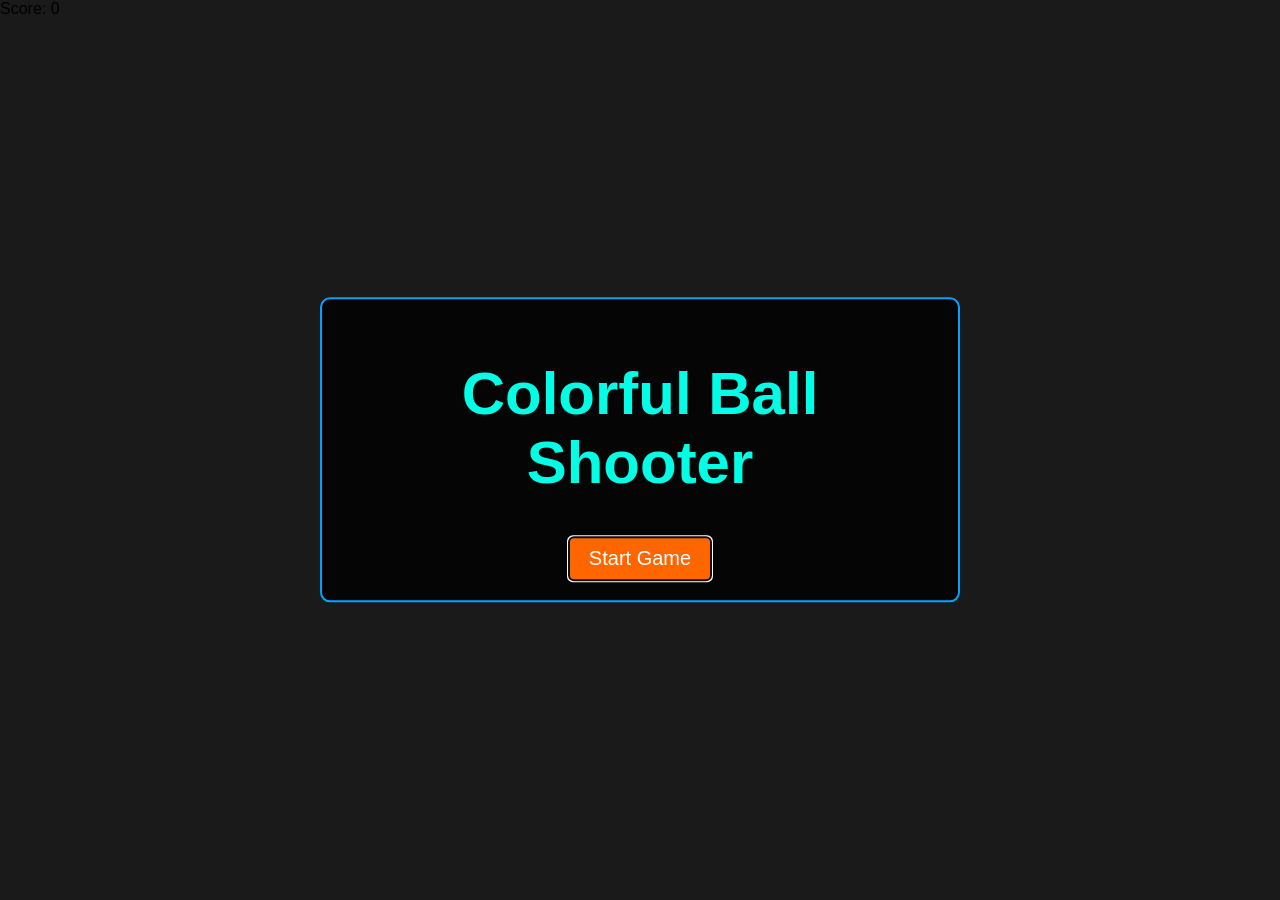
<file: game/game.html>
<!DOCTYPE html>
<html lang="en">

<head>
    <meta charset="UTF-8">
    <meta name="viewport" content="width=device-width, initial-scale=1.0">
    <title>Colorful Ball Shooter</title>
    <link rel="stylesheet" href="game.css">
</head>

<body>
    <div id="score">Score: 0</div>
    <div id="titleScreen">
    <h1>Colorful Ball Shooter</h1>
    <button id="startBtn">Start Game</button>
</div>

    <canvas id="gameCanvas" width="800" height="600"></canvas>
    <!-- Removed HTML restart button, now handled in canvas engine -->
    <script src="constants.js"></script>
    <script src="audio.js"></script>
    <script src="player.js"></script>
    <script src="projectiles.js"></script>
    <script src="enemies.js"></script>
    <script src="powerups.js"></script>
    <script src="triangles.js"></script>
    <script src="explosions.js"></script>
    <script src="collisions.js"></script>
    <script src="ui.js"></script>
    <script src="game.js"></script>

</body>

</html>
</file>
<file: game/game.css>
#gameCanvas {
  display: none;
}
#titleScreen {
  color: rgb(0, 255, 229);
  font-size: 30px;
  text-align: center;
  background-color: rgba(0, 0, 0, 0.8);
  padding: 20px;
  border-radius: 10px;
  border: 2px solid rgb(0, 162, 255);
  position: fixed;
  top: 50%;
  left: 50%;
  transform: translate(-50%, -50%);
}

body {
    margin: 0;
    padding: 0;
    background-color: #1a1a1a;
    font-family: Arial, sans-serif;
    position: relative;
}
canvas {
    border: 2px solid #fff;
    background-color: #000;
    cursor: crosshair;
    margin: 20px auto;
    display: block;
}
#startBtn {
  background-color: #ff6600;
  color: white;
  border: none;
  padding: 10px 20px;
  font-size: 20px;
  cursor: pointer;
  border-radius: 5px;
}

#startBtn:hover {
  background-color: #ff8533;
}
</file>
